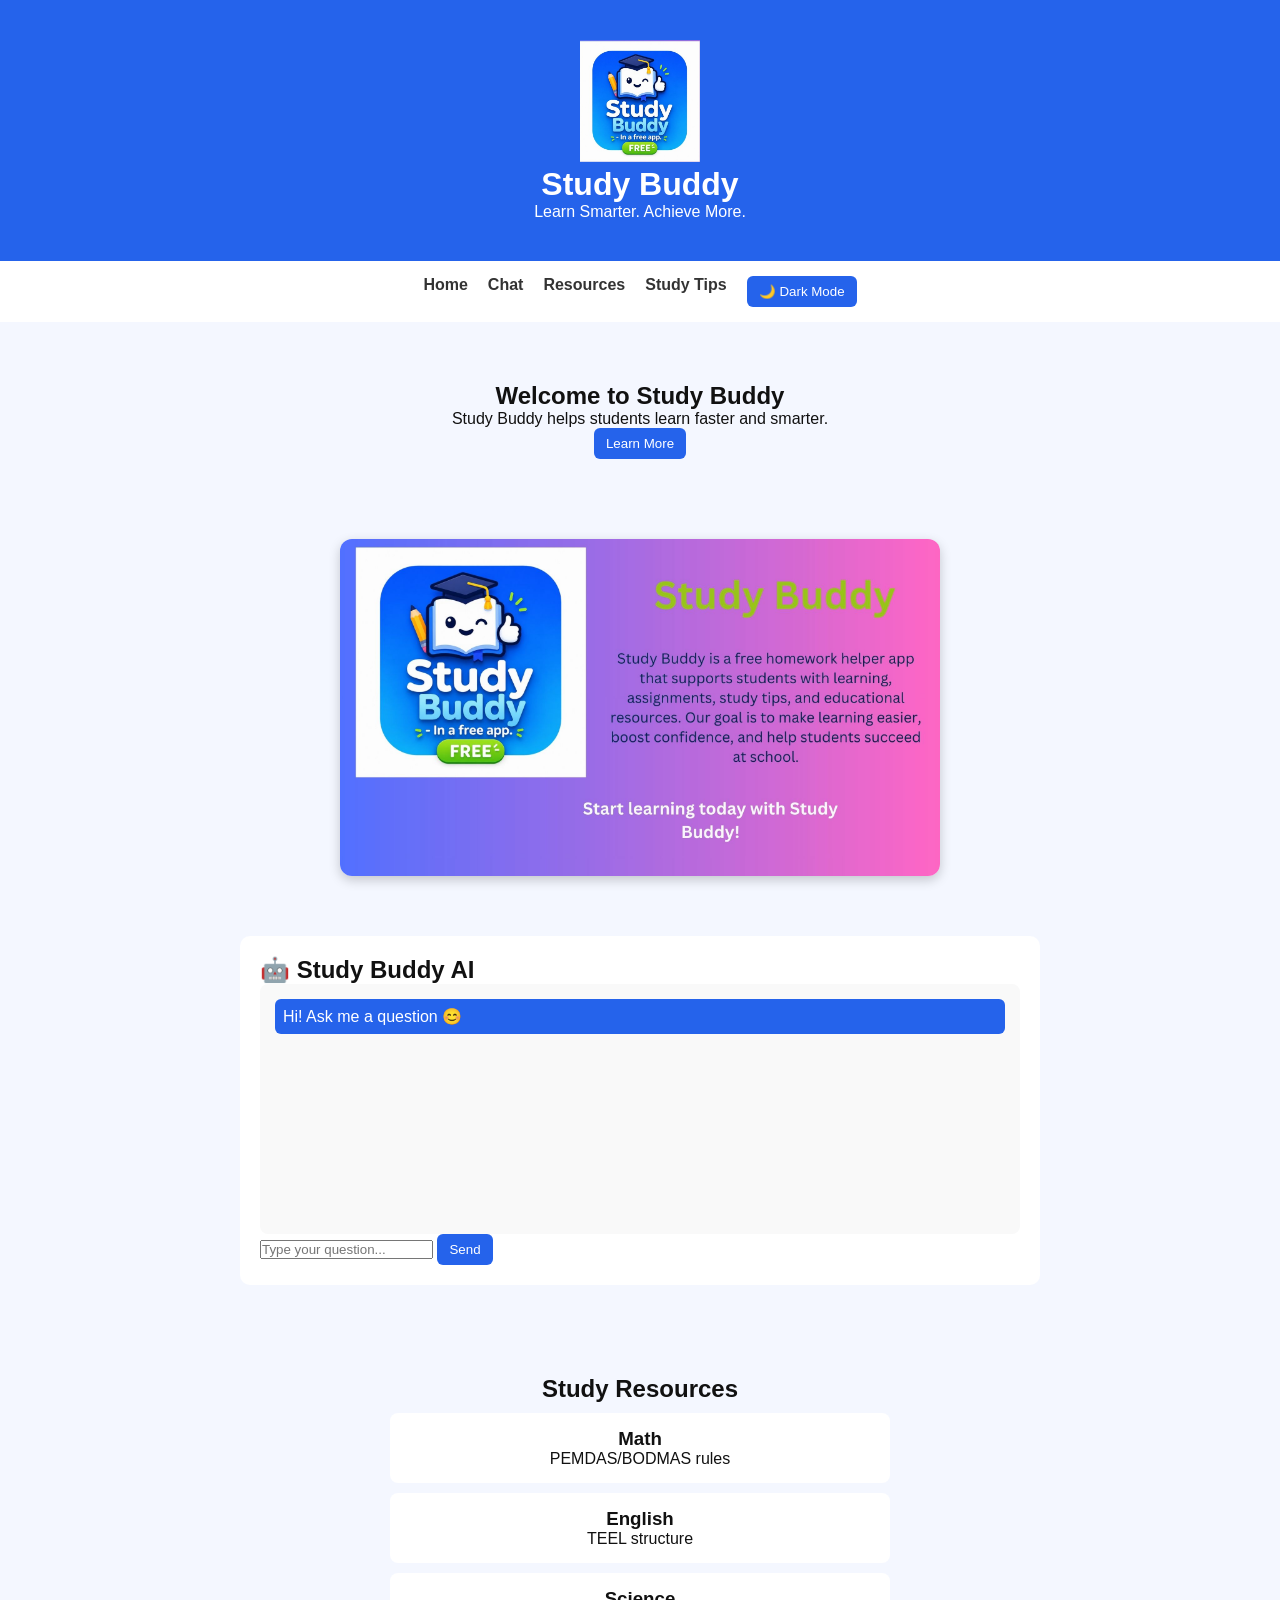
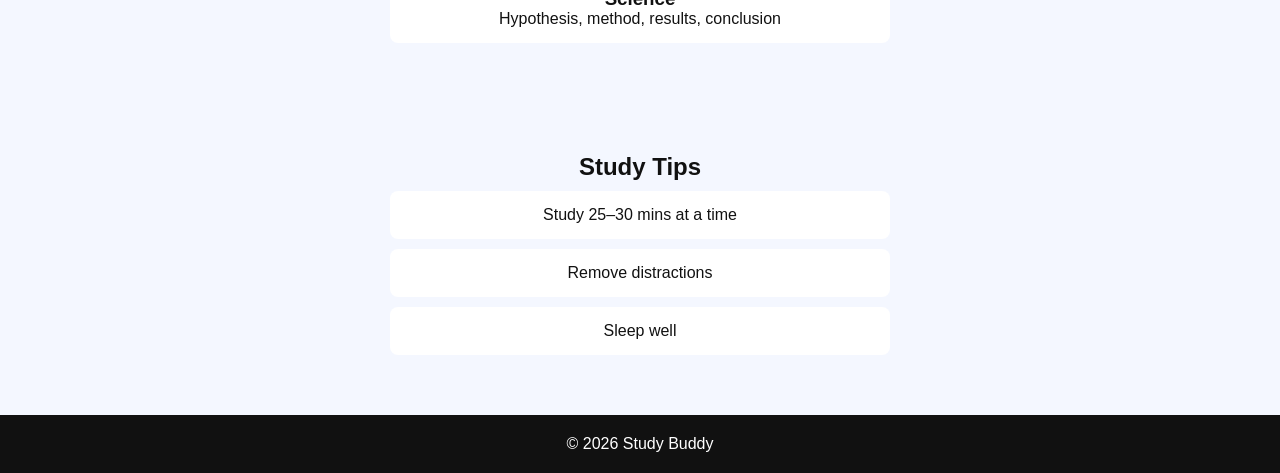
<file: Index.html>
<!DOCTYPE html>
<html lang="en">
<head>
    <meta charset="UTF-8">
    <meta name="viewport" content="width=device-width, initial-scale=1.0">
    <title>Study Buddy</title>

    <link rel="stylesheet" href="Style.css">
</head>
<body>

<header>
    <img src="Logo.jpg" alt="Study Buddy Logo" class="logo">
    <h1>Study Buddy</h1>
    <p>Learn Smarter. Achieve More.</p>
</header>

<nav>
    <a href="#">Home</a>
    <a href="#ai-chat">Chat</a>
    <a href="#resources">Resources</a>
    <a href="#studytips">Study Tips</a>

    <!-- DARK MODE TOGGLE -->
    <button id="themeToggle">🌙 Dark Mode</button>
</nav>

<section class="hero">
    <h2>Welcome to Study Buddy</h2>
    <p>Study Buddy helps students learn faster and smarter.</p>
    <button id="learnMoreBtn">Learn More</button>
</section>

<section class="advertisements">
    <img src="Ad.jpg" class="ad-image" alt="Ad">
</section>

<section id="ai-chat" class="ai-chat">
    <h2>🤖 Study Buddy AI</h2>

    <div id="chatMessages" class="chat-messages">
        <div class="bot-message">Hi! Ask me a question 😊</div>
    </div>

    <input type="text" id="userInput" placeholder="Type your question...">
    <button id="sendBtn">Send</button>
</section>

<section id="resources" class="content-section">
    <h2>Study Resources</h2>

    <div class="resource-box">
        <a id="math-link" href="math.html"><h3>Math</h3></a>
        <p>PEMDAS/BODMAS rules</p>
    </div>

    <div class="resource-box">
        <h3>English</h3>
        <p>TEEL structure</p>
    </div>

    <div class="resource-box">
        <h3>Science</h3>
        <p>Hypothesis, method, results, conclusion</p>
    </div>
</section>

<section id="studytips" class="content-section">
    <h2>Study Tips</h2>

    <div class="tip-box">Study 25–30 mins at a time</div>
    <div class="tip-box">Remove distractions</div>
    <div class="tip-box">Sleep well</div>
</section>

<footer>
    <p>© 2026 Study Buddy</p>
</footer>

<script src="script.js"></script>
</body>
</html>
</file>
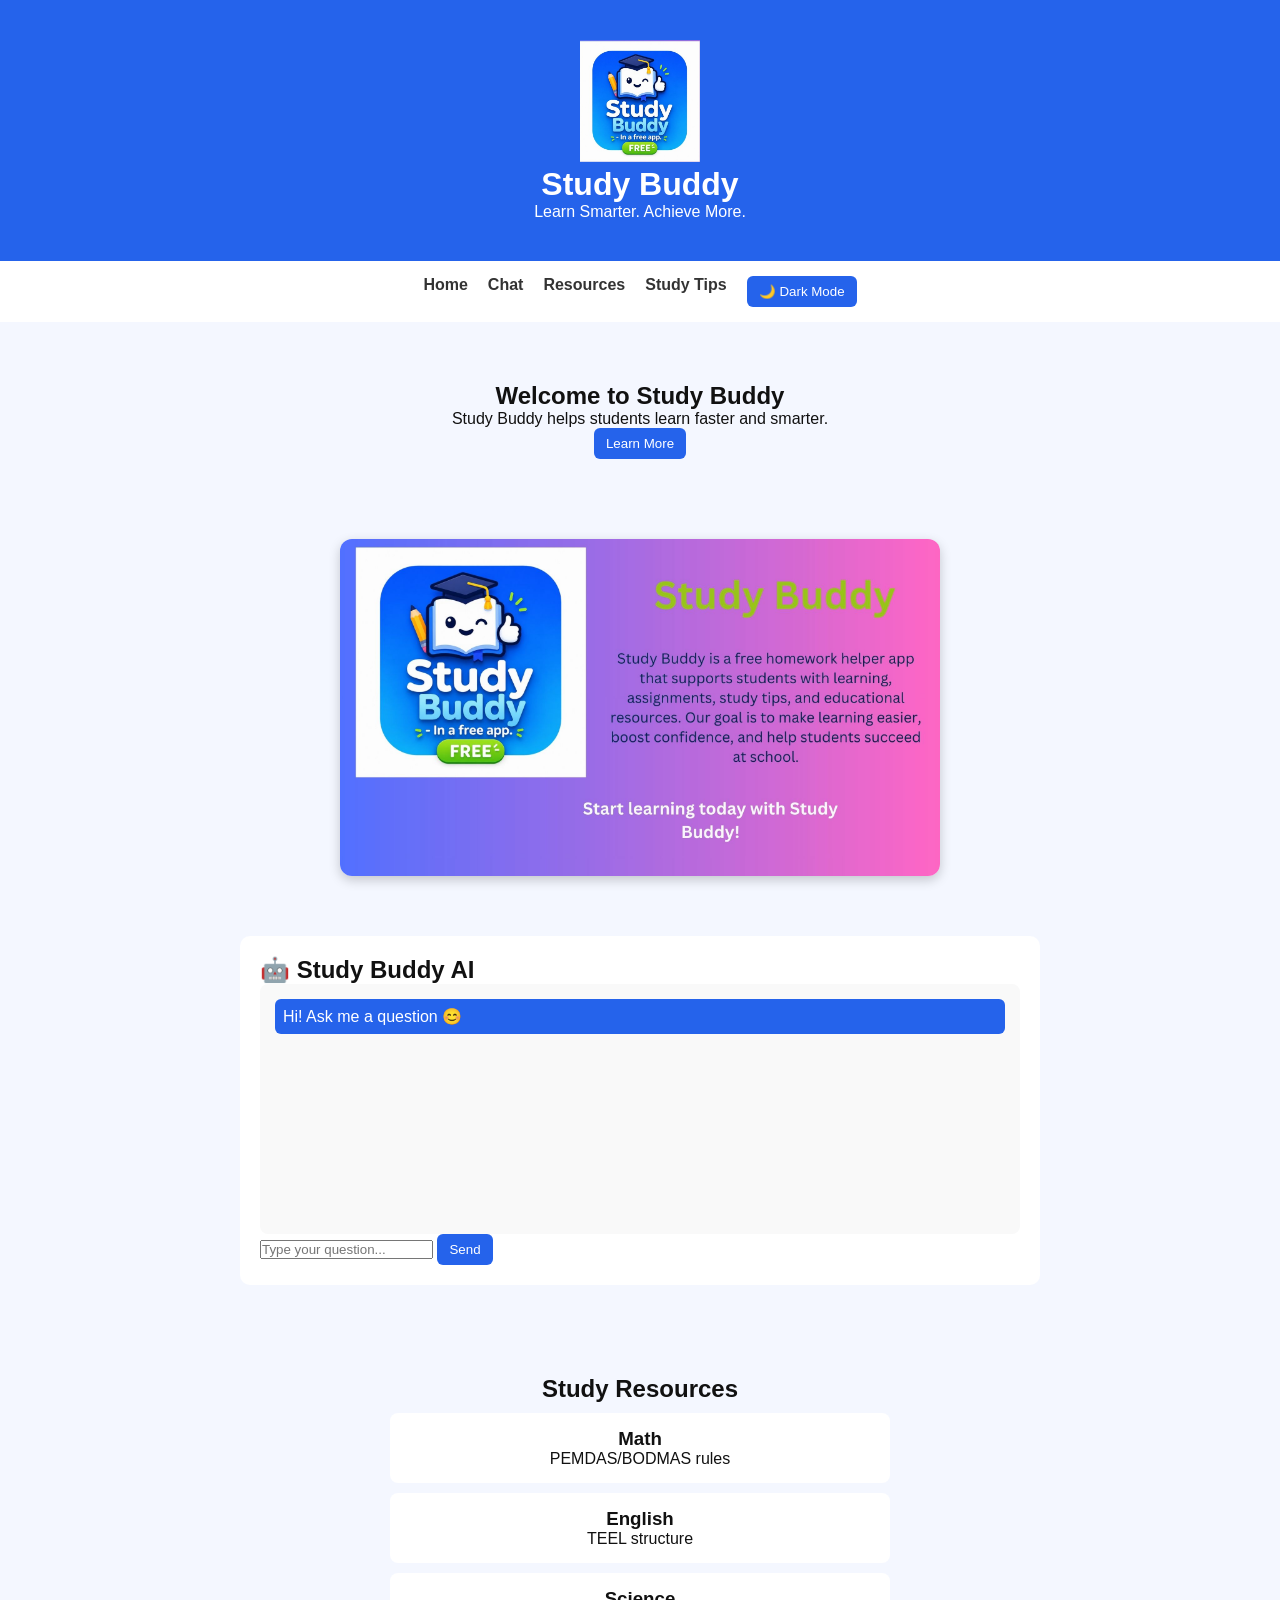
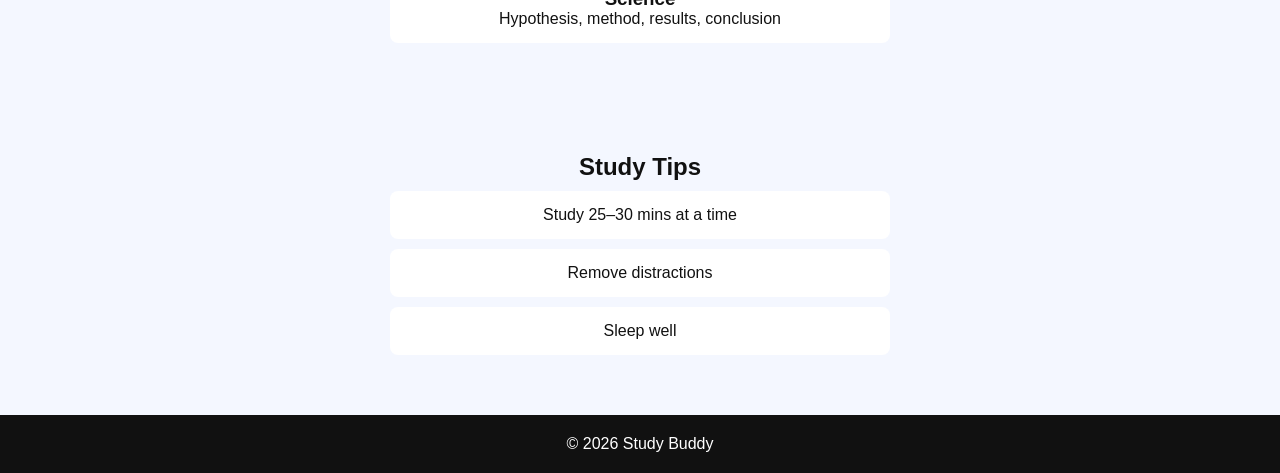
<file: index.html>
<!DOCTYPE html>
<html lang="en">
<head>
    <meta charset="UTF-8">
    <meta name="viewport" content="width=device-width, initial-scale=1.0">
    <title>Study Buddy</title>

    <link rel="stylesheet" href="Style.css">
</head>
<body>

<header>
    <img src="Logo.jpg" alt="Study Buddy Logo" class="logo">
    <h1>Study Buddy</h1>
    <p>Learn Smarter. Achieve More.</p>
</header>

<nav>
    <a href="#">Home</a>
    <a href="#ai-chat">Chat</a>
    <a href="#resources">Resources</a>
    <a href="#studytips">Study Tips</a>

    <!-- DARK MODE TOGGLE -->
    <button id="themeToggle">🌙 Dark Mode</button>
</nav>

<section class="hero">
    <h2>Welcome to Study Buddy</h2>
    <p>Study Buddy helps students learn faster and smarter.</p>
    <button id="learnMoreBtn">Learn More</button>
</section>

<section class="advertisements">
    <img src="Ad.jpg" class="ad-image" alt="Ad">
</section>

<section id="ai-chat" class="ai-chat">
    <h2>🤖 Study Buddy AI</h2>

    <div id="chatMessages" class="chat-messages">
        <div class="bot-message">Hi! Ask me a question 😊</div>
    </div>

    <input type="text" id="userInput" placeholder="Type your question...">
    <button id="sendBtn">Send</button>
</section>

<section id="resources" class="content-section">
    <h2>Study Resources</h2>

    <div class="resource-box">
        <a id="math-link" href="math.html"><h3>Math</h3></a>
        <p>PEMDAS/BODMAS rules</p>
    </div>

    <div class="resource-box">
        <h3>English</h3>
        <p>TEEL structure</p>
    </div>

    <div class="resource-box">
        <h3>Science</h3>
        <p>Hypothesis, method, results, conclusion</p>
    </div>
</section>

<section id="studytips" class="content-section">
    <h2>Study Tips</h2>

    <div class="tip-box">Study 25–30 mins at a time</div>
    <div class="tip-box">Remove distractions</div>
    <div class="tip-box">Sleep well</div>
</section>

<footer>
    <p>© 2026 Study Buddy</p>
</footer>

<script src="script.js"></script>
</body>
</html>
</file>
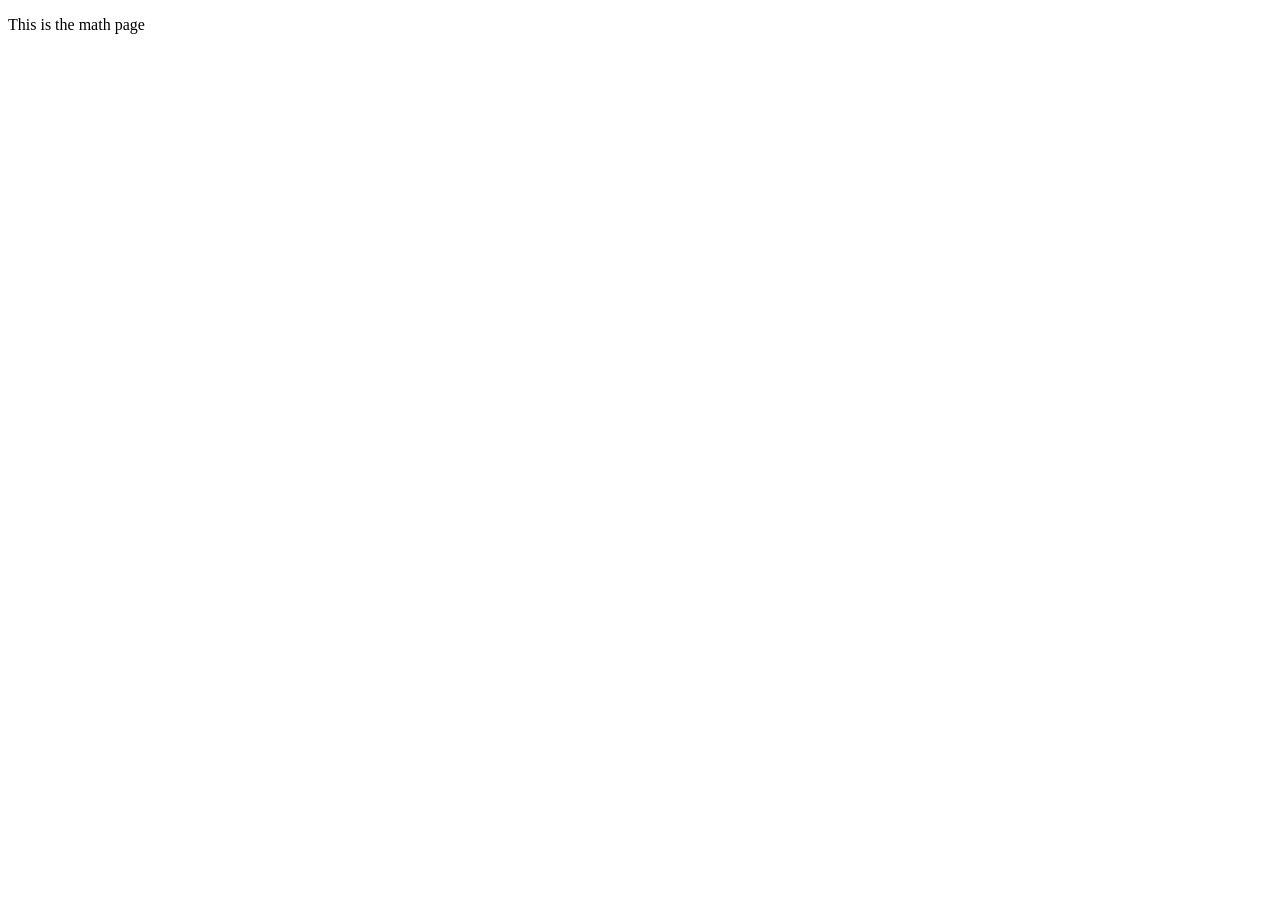
<file: math.html>
<!DOCTYPE html>
<html lang="en">
<head>
    <meta charset="UTF-8">
    <meta name="viewport" content="width=device-width, initial-scale=1.0">
    <title>Document</title>
</head>
<body>
    <p>This is the math page</p>
</body>
</html>
</file>
<file: Style.css>
*{
    margin:0;
    padding:0;
    box-sizing:border-box;
    font-family:Arial;
}

body{
    background:#f4f7ff;
    color:#111;
}

/* HEADER */
header{
    background:#2563eb;
    color:white;
    text-align:center;
    padding:40px;
}

.logo{
    width:120px;
}

/* NAV */
nav{
    display:flex;
    justify-content:center;
    gap:20px;
    padding:15px;
    background:white;
}

nav a{
    text-decoration:none;
    color:#333;
    font-weight:bold;
}

button{
    padding:8px 12px;
    border:none;
    background:#2563eb;
    color:white;
    border-radius:6px;
    cursor:pointer;
}

/* HERO */
.hero{
    text-align:center;
    padding:60px;
}

/* CHAT */
.ai-chat{
    max-width:800px;
    margin:40px auto;
    background:white;
    padding:20px;
    border-radius:10px;
}

.chat-messages{
    height:250px;
    overflow-y:auto;
    background:#f9f9f9;
    padding:10px;
    border-radius:8px;
}

.user-message{
    text-align:right;
    margin:5px;
    background:#dbeafe;
    padding:8px;
    border-radius:6px;
}

.bot-message{
    text-align:left;
    margin:5px;
    background:#2563eb;
    color:white;
    padding:8px;
    border-radius:6px;
}

/* SECTIONS */
.content-section{
    text-align:center;
    padding:50px;
}

.resource-box,
.tip-box{
    background:white;
    margin:10px auto;
    padding:15px;
    max-width:500px;
    border-radius:8px;
}

/* FOOTER */
footer{
    text-align:center;
    padding:20px;
    background:#111;
    color:white;
}

/* DARK MODE */
body.dark-mode{
    background:#0f172a;
    color:white;
}

body.dark-mode nav{
    background:#1e293b;
}

body.dark-mode nav a{
    color:white;
}

body.dark-mode .ai-chat,
body.dark-mode .resource-box,
body.dark-mode .tip-box{
    background:#1e293b;
    color:white;
}

body.dark-mode .chat-messages{
    background:#0b1220;
}
.advertisements{
    text-align:center;
    padding:20px 10px;
}

.ad-image{
    width:100%;
    max-width:600px;   /* smaller than before */
    max-height:350px;  /* prevents huge ads */
    object-fit:cover;

    display:block;
    margin:0 auto;

    border-radius:12px;
    box-shadow:0 4px 12px rgba(0,0,0,0.2);
}

#math-link{
    text-decoration: none;
    color:inherit;
}
</file>
